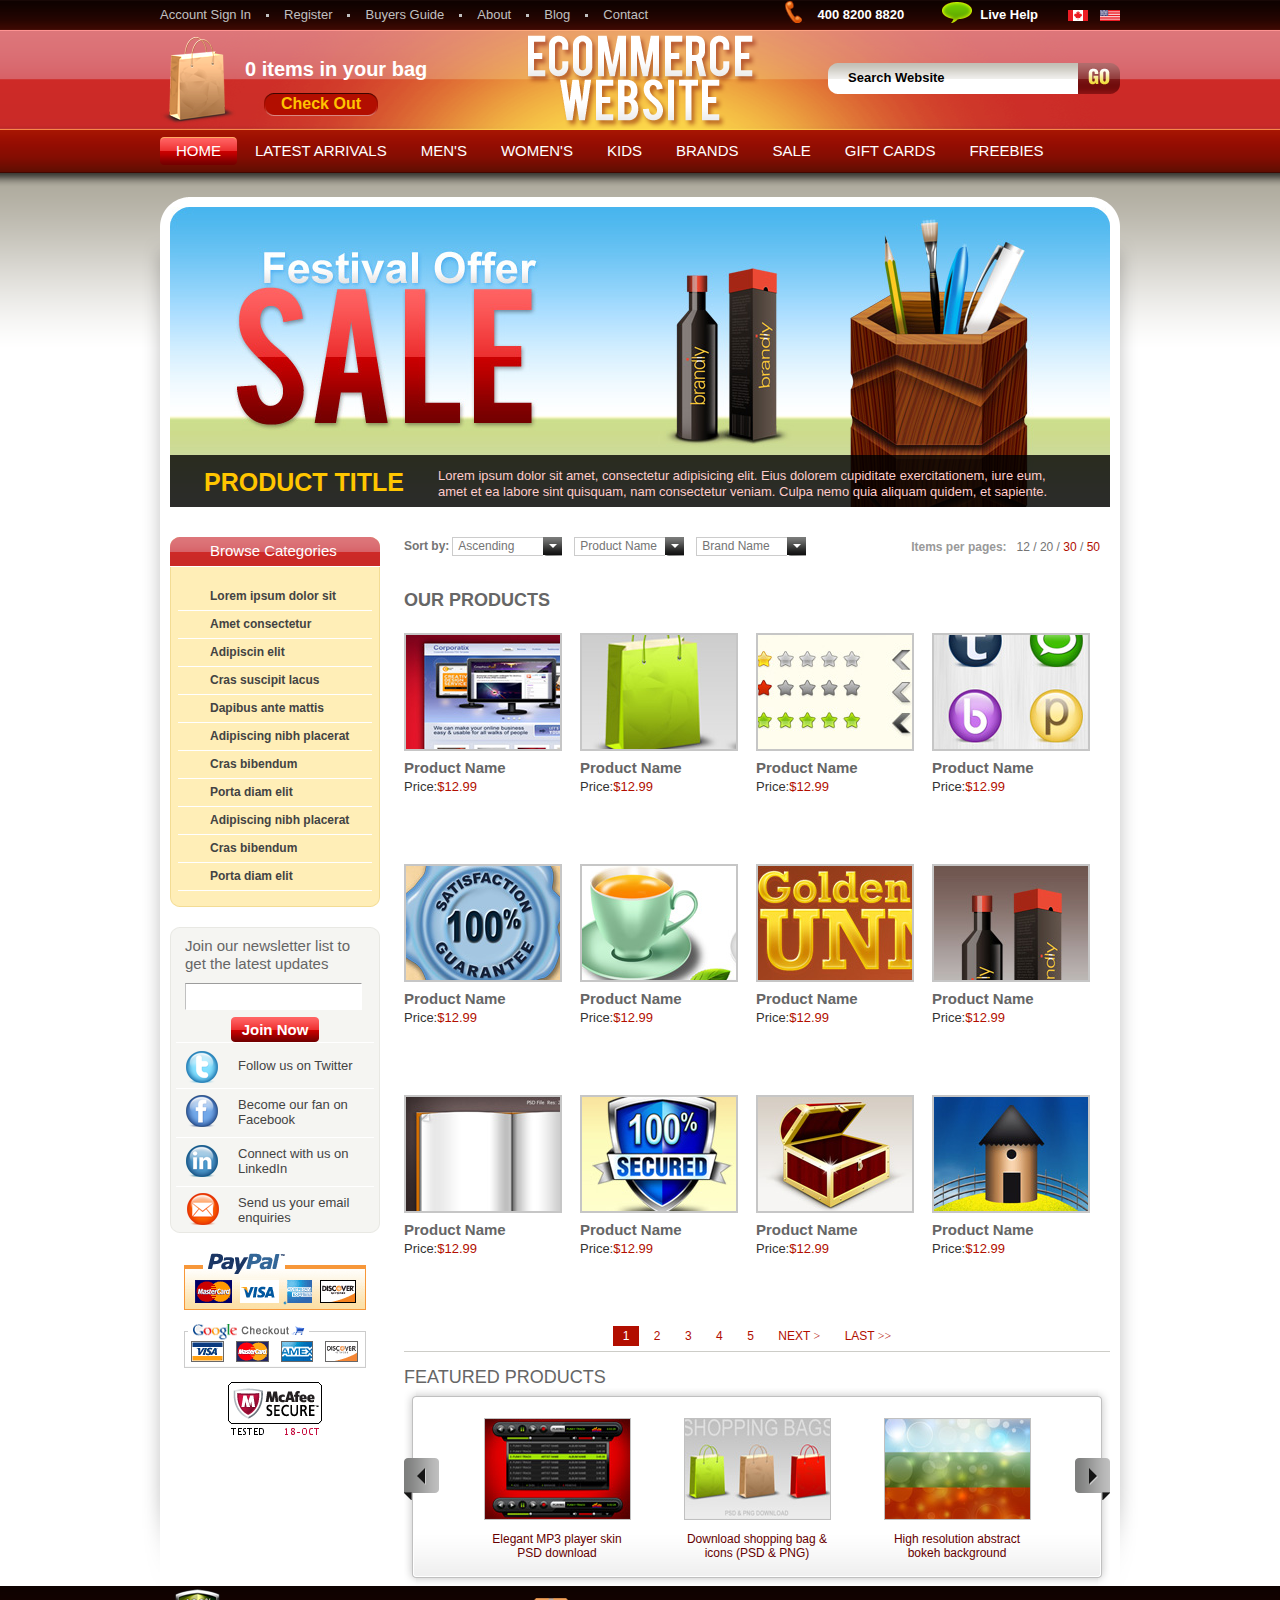
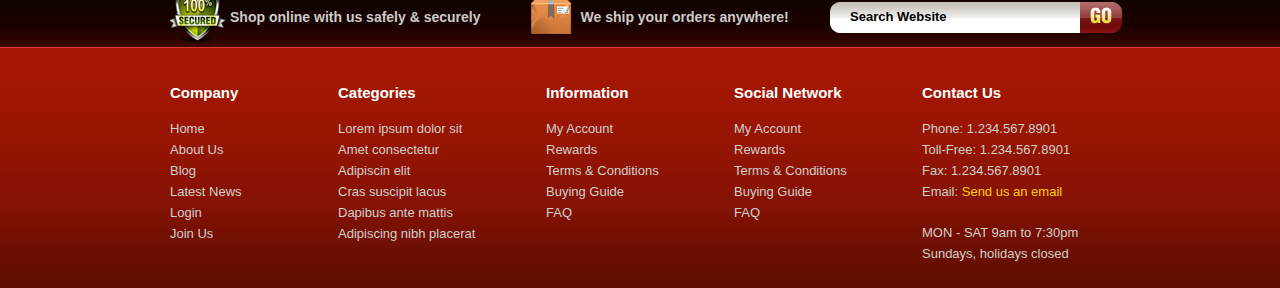
<file: Electronic Commerce Website/index.html>
<!DOCTYPE html>
<html lang="en">
<head>
	<meta charset="UTF-8">
	<title>Electronic Commerce</title>
	<link rel="stylesheet" type="text/css" href="./style/ec.css">
</head>
<body>
	<div id="top">
		<ul class="top_menu">
			<li><a href="#">Account Sign In</a></li>
			<li><a href="#">Register</a></li>
			<li><a href="#">Buyers Guide</a></li>
			<li><a href="#">About</a></li>
			<li><a href="#">Blog</a></li>
			<li class="none"><a href="#">Contact</a></li>
		</ul>
		<ul class="top_bar">
			<li class="phone">400 8200 8820</li>
			<li class="help"><a href="#">Live Help</a></li>
			<li class="space"><a href="#"><img src="./images/canada.gif" alt="加拿大" title="加拿大"></a></li>
			<li><a href="#"><img src="./images/america.gif" alt="美国" title="美国"></a></li>
		</ul>
	</div>

	<div id="header">
		<div id="shopping">
			<p>0 items in your bag</p>
			<a href="#">Check Out</a>
		</div>
		<!-- logo title针对SEO   -->
		<h1 title="ecommerce website"><a href="#"><img src="./images/logo.png" alt="logo"></a></h1>
		<!-- footer区域也有search，所以用class选择符 -->
		<div class="search">
			<form action="#">
				<input class="text" type="text" value="Search Website" />
				<!-- input type类型要复习！ -->
				<input class="btn" type="submit" value="" />
			</form>
		</div>
	</div>

	<ul id="nav">
			<li class="active"><a href="#"><strong><span>HOME</span></strong></a></li>
			<li><a href="#"><strong><span>LATEST ARRIVALS</span></strong></a></li>
			<li><a href="#"><strong><span>MEN'S</span></strong></a></li>
			<li><a href="#"><strong><span>WOMEN'S</span></strong></a></li>
			<li><a href="#"><strong><span>KIDS</span></strong></a></li>
			<li><a href="#"><strong><span>BRANDS</span></strong></a></li>
			<li><a href="#"><strong><span>SALE</span></strong></a></li>
			<li><a href="#"><strong><span>GIFT CARDS</span></strong></a></li>
			<li><a href="#"><strong><span>FREEBIES</span></strong></a></li>
	</ul>

	<div id="content">
		<div class="content_top">
			<div class="content_bottom">
				<!-- banner部分 -->
				<div id="ad">
					<a href="#"><img src="./images/ad-1.jpg"></a>
					<div class="text">
						<h2>PRODUCT TITLE</h2>
						<p>Lorem ipsum dolor sit amet, consectetur adipisicing elit. Eius dolorem cupiditate exercitationem, iure eum, amet et ea labore sint quisquam, nam consectetur veniam. Culpa nemo quia aliquam quidem, et sapiente.</p>
					</div>
					<div class="bg"></div>
				</div>
				<!-- main content部分 -->
				<div id="main" class="clearfix">
					<!-- 侧栏 -->
					<div id="side">
						<!-- Browse Categories部分 -->
						<div class="module_menu">
							<h2><strong><span>Browse Categories</span></strong></h2>
							<div class="list">
								<ul>
									<li><a href="#">Lorem ipsum dolor sit</a></li>
	                                <li><a href="#">Amet consectetur</a></li>
	                                <li><a href="#">Adipiscin elit</a></li>
	                                <li><a href="#">Cras suscipit lacus</a></li>
	                                <li><a href="#">Dapibus ante mattis</a></li>
	                                <li><a href="#">Adipiscing nibh placerat</a></li>
	                                <li><a href="#">Cras bibendum</a></li>
	                                <li><a href="#">Porta diam elit</a></li>
	                                <li><a href="#">Adipiscing nibh placerat</a></li>
	                                <li><a href="#">Cras bibendum</a></li>
	                                <li><a href="#">Porta diam elit</a></li>
								</ul>
							</div>
						</div>
						<!-- Join Now部分 -->
						<div class="module_connect">
							<div class="module_t">
								<div class="module_b">
									<div class="module_join">
										<p>Join our newsletter list to get the latest updates</p>
										<div class="module_form">
											<form action="#">
												<input class="text" type="text" />
												<input class="btn" type="submit" value="Join Now" />
											</form>
										</div>
									</div>
									<ul class="module_list">
										<li class="space1">Follow us on Twitter</li>
										<li class="space2">Become our fan on Facebook</li>
										<li class="space3">Connect with us on LinkedIn</li>
										<li class="space4">Send us your email enquiries</li>
									</ul>
								</div>
							</div>
						</div>
						<!-- payment部分 -->
						<div id="payment">
							<a href="#"><img src="./images/paypal.gif" alt="paypal"></a>
							<a href="#"><img src="./images/google_checkout.gif" alt="google_checkout"></a>
							<a href="#"><img src="./images/mcafee.gif" alt="mcafee"></a>
						</div>
					</div>
					<!-- 右侧wrap区域 -->
					<div id="wrap">
						<!-- sort -->
						<div class="sort">
							<dl>
								<dt>Sort by:</dt>
								<dd>
									<h2>Ascending</h2>
									<a href="javascript:;"></a>
									<ul>
										<li>page-1</li>
										<li>page-2</li>
										<li>page-3</li>
									</ul>
								</dd>
								<dd>
									<h2>Product Name</h2>
									<a href="javascript:;"></a>
									<ul>
										<li>page-1</li>
										<li>page-2</li>
										<li>page-3</li>
									</ul>
								</dd>
								<dd>
									<h2>Brand Name</h2>
									<a href="javascript:;"></a>
									<ul>
										<li>page-1</li>
										<li>page-2</li>
										<li>page-3</li>
									</ul>
								</dd>
							</dl>
							<p>
								<strong>Items per pages:</strong>12 / 20 / <span>30</span> / <span>50</span>
							</p>
						</div>
						<!-- product-list -->
						<div class="product">
							<h2 class="title">OUR PRODUCTS</h2>
							<ul>
								<li>
									<div class="product_img"><a href="#"><img src="./images/products/1.jpg" alt="product_1"></a></div>
									<h2><a href="#">Product Name</a></h2>
									<p>Price:<span>$12.99</span></p>
								</li>
								<li>
									<div class="product_img"><a href="#"><img src="./images/products/2.jpg" alt="product_2"></a></div>
									<h2><a href="#">Product Name</a></h2>
									<p>Price:<span>$12.99</span></p>
								</li>
								<li>
									<div class="product_img"><a href="#"><img src="./images/products/3.jpg" alt="product_3"></a></div>
									<h2><a href="#">Product Name</a></h2>
									<p>Price:<span>$12.99</span></p>
								</li>
								<li>
									<div class="product_img"><a href="#"><img src="./images/products/4.jpg" alt="product_4"></a></div>
									<h2><a href="#">Product Name</a></h2>
									<p>Price:<span>$12.99</span></p>
								</li>
								<li>
									<div class="product_img"><a href="#"><img src="./images/products/5.jpg" alt="product_5"></a></div>
									<h2><a href="#">Product Name</a></h2>
									<p>Price:<span>$12.99</span></p>
								</li>
								<li>
									<div class="product_img"><a href="#"><img src="./images/products/6.jpg" alt="product_6"></a></div>
									<h2><a href="#">Product Name</a></h2>
									<p>Price:<span>$12.99</span></p>
								</li>
								<li>
									<div class="product_img"><a href="#"><img src="./images/products/7.jpg" alt="product_7"></a></div>
									<h2><a href="#">Product Name</a></h2>
									<p>Price:<span>$12.99</span></p>
								</li>
								<li>
									<div class="product_img"><a href="#"><img src="./images/products/8.jpg" alt="product_8"></a></div>
									<h2><a href="#">Product Name</a></h2>
									<p>Price:<span>$12.99</span></p>
								</li>
								<li>
									<div class="product_img"><a href="#"><img src="./images/products/9.jpg" alt="product_9"></a></div>
									<h2><a href="#">Product Name</a></h2>
									<p>Price:<span>$12.99</span></p>
								</li>
								<li>
									<div class="product_img"><a href="#"><img src="./images/products/10.jpg" alt="product_10"></a></div>
									<h2><a href="#">Product Name</a></h2>
									<p>Price:<span>$12.99</span></p>
								</li>
								<li>
									<div class="product_img"><a href="#"><img src="./images/products/11.jpg" alt="product_11"></a></div>
									<h2><a href="#">Product Name</a></h2>
									<p>Price:<span>$12.99</span></p>
								</li>
								<li>
									<div class="product_img"><a href="#"><img src="./images/products/12.jpg" alt="product_12"></a></div>
									<h2><a href="#">Product Name</a></h2>
									<p>Price:<span>$12.99</span></p>
								</li>
							</ul>
							<!-- page -->
							<div class="page">
								<a href="#" class="active">1</a>
								<a href="#">2</a>
								<a href="#">3</a>
								<a href="#">4</a>
								<a href="#">5</a>
								<a href="#">NEXT <span>></span></a>
								<a href="#">LAST <span>>></span></a>
							</div>
						</div>
						<!-- FEATURED PRODUCTS -->
						<div class="scroll">
							<h2 class="title">FEATURED PRODUCTS</h2>
							<div class="scroll_center">
								<div class="scroll_left">
									<div class="scroll_right">
										<a href="#" class="scroll_prev">prev</a>
										<a href="#" class="scroll_next">next</a>
										<div class="scroll_pic">
											<ul>
												<li>
													<div class="product_img"><a href="#"><img src="./images/scroll/1.jpg" alt="product1"></a></div>
													<p>Elegant MP3 player skin PSD download</p>
												</li>
												<li>
													<div class="product_img"><a href="#"><img src="./images/scroll/2.jpg" alt="product1"></a></div>
													<p>Download shopping bag & icons (PSD & PNG)</p>
												</li>
												<li>
													<div class="product_img"><a href="#"><img src="./images/scroll/3.jpg" alt="product1"></a></div>
													<p>High resolution abstract bokeh background</p>
												</li>
											</ul>
										</div>
									</div>
								</div>
							</div>
						</div>
					</div>

				</div>
			</div>
		</div>	
	</div>
	<!-- footer -->
	<div id="footer">
		<!-- footer_info -->
		<div class="footer_info">
			<p class="icon1">Shop online with us safely & securely</p>
			<p class="icon2">We ship your orders anywhere!</p>
			<div class="search">
				<form action="#">
					<input class="text" type="text" value="Search Website" />
					<!-- input type类型要复习！ -->
					<input class="btn" type="submit" value="" />
				</form>
			</div>
		</div>
		<!-- footer_link -->
		<div class="footer_link">
			<dl>
		    	<dt>Company</dt>
		        <dd><a href="#">Home</a></dd>
		        <dd><a href="#">About Us</a></dd>
		        <dd><a href="#">Blog</a></dd>
		        <dd><a href="#">Latest News</a></dd>
		        <dd><a href="#">Login</a></dd>
		        <dd><a href="#">Join Us</a></dd>
		    </dl>
			<dl class="pos">
		    	<dt>Categories</dt>
		        <dd><a href="#">Lorem ipsum dolor sit</a></dd>
		        <dd><a href="#">Amet consectetur</a></dd>
		        <dd><a href="#">Adipiscin elit</a></dd>
		        <dd><a href="#">Cras suscipit lacus</a></dd>
		        <dd><a href="#">Dapibus ante mattis</a></dd>
		        <dd><a href="#">Adipiscing nibh placerat</a></dd>
		    </dl>
			<dl>
		    	<dt>Information</dt>
		        <dd><a href="#">My Account</a></dd>
		        <dd><a href="#">Rewards</a></dd>
		        <dd><a href="#">Terms & Conditions</a></dd>
		        <dd><a href="#">Buying Guide</a></dd>
		        <dd><a href="#">FAQ</a></dd>
		    </dl>
			<dl>
		    	<dt>Social Network</dt>
		        <dd><a href="#">My Account</a></dd>
		        <dd><a href="#">Rewards</a></dd>
		        <dd><a href="#">Terms & Conditions</a></dd>
		        <dd><a href="#">Buying Guide</a></dd>
		        <dd><a href="#">FAQ</a></dd>
		    </dl>
			<dl>
		    	<dt>Contact Us</dt>
		        <dd><a href="#">Phone: 1.234.567.8901</a></dd>
		        <dd><a href="#">Toll-Free: 1.234.567.8901</a></dd>
		        <dd><a href="#">Fax: 1.234.567.8901</a></dd>
		        <dd><a href="#">Email: <span>Send us an email</span></a></dd>
		        <dd class="space"><a href="#">MON - SAT 9am to 7:30pm</a></dd>
		        <dd><a href="#">Sundays, holidays closed</a></dd>
		    </dl>	
		</div>
	</div>
</body>
</html>
</file>
<file: Electronic Commerce Website/style/ec.css>
/*样式重置*/
body,ul,p,h1,h2,h3,h4,dl,dd,form,input,textarea,select{padding: 0;	margin: 0; font-family: arial;}
li{list-style: none;}
img{border: none;}
a{text-decoration: none;}
a:hover{text-decoration: underline;}

/*top背景*/
body{background: #fff url(../images/body_bg.png) repeat-x;}

/*top区域*/
#top{width: 960px; margin: 0 auto; height: 30px; line-height: 30px; font-size: 13px;}

.top_menu{float: left;}
.top_menu ul{}
.top_menu li{float: left; padding-right: 18px; margin-right: 15px; background: url(../images/top_bg.gif) no-repeat right 14px;}
.top_menu a{color: #c0c0c0;}
.top_menu a:hover{color: #fff;}
.top_menu .none{background: none;}

.top_bar{float: right;}
.top_bar li{float: left;font-weight: bold; color: #fff; height: 30px; line-height: 30px;}
.top_bar .phone{background: url(../images/top_bg.gif) no-repeat 6px -15px; padding: 0 38px;}
.top_bar .help{background: url(../images/top_bg.gif) no-repeat 0 -46px; padding-left: 38px; margin-right: 30px;}
.top_bar .help a{color: #fff;}
.top_bar .space{margin-right: 12px;}
.top_bar img { float:left; position:relative; top:10px; }

/*header区域*/
#header{width: 960px; margin: 0 auto; height: 100px; background: url(); position: relative;background: url(../images/header_bg.png) no-repeat center 0;}
#shopping {width: 288px; height: 100px; background: url(../images/ico.png) no-repeat 0 7px;position: relative;}
#shopping p{color: #fff; font-size: 20px; font-weight: bold;position: absolute; top: 28px; left: 85px;}
#shopping a{color: #ffc200; font-weight: bold; position: absolute; top: 63px; left: 104px; text-align: center; width: 114px; height: 23px; line-height: 22px; background: url(../images/ico.png) no-repeat 0 -93px;}
#shopping a:hover{color: #ff9; text-decoration: none;}

#header h1{width: 238px; margin: 0 auto; position: absolute; top: 0; left: 50%; margin-left: -119px;}

/*.search选择器复用*/
.search{width:292px; height: 31px; background: url(../images/ico.png) no-repeat 0 -116px;}

#header .search{position: absolute; top: 33px; right: 0;}
.search .text{width: 210px;height: 30px; line-height: 30px;background: none; border: none; float: left; margin-left: 20px; font-weight: bold; font-size: 13px; outline: none; }
.search .btn{width: 42px; height: 30px; float: right; border: none; background: none;}

/*nav区域*/
#nav{width: 960px; height: 43px; margin: 0 auto;}
#nav li{float: left; padding-top: 7px; margin-right: 2px;}
#nav a,#nav strong,#nav span{float: left; height: 29px; line-height: 28px;}
#nav a{color: #fff;font-size: 15px;}
#nav strong{font-weight: normal;}
#nav span{padding: 0 16px;}

#nav .active a,#nav a:hover{background: url(../images/nav_bg.png) repeat-x 0 -29px;}
#nav .active strong,#nav a:hover strong{background: url(../images/nav_bg.png) no-repeat 0 0;}
#nav .active span,#nav a:hover span{background: url(../images/nav_bg.png) no-repeat right -58px;}

/*content背景区域*/
#content{width: 1000px; background: url(../images/content_bg.png) repeat-y -2000px 0; margin: 24px auto 0;}
#content .content_top{width: 1000px; background: url(../images/content_bg.png) no-repeat; }
#content .content_bottom{width: 1000px; background: url(../images/content_bg.png) no-repeat -1000px bottom; padding-top: 10px; }

/*banner ad区域*/
#ad{width: 940px; height: 300px; position: relative; margin: 0 auto; }
#ad a, #ad h2, #ad p ,#ad .bg{position: absolute;}
/*#ad a{width:940px; height: 300px; margin: 0 auto; top: 10px;}*/
#ad .text{}
.text h2{color: #ffc600; font-size: 25px; left: 0; bottom: 10px; z-index: 3; text-align: center; width: 268px; }
.text p{color: #ffcccc; font-size: 13px; left: 268px; bottom: 7px; z-index: 3; width: 630px; line-height: 16px;}
#ad .bg{width: 940px; height: 52px; bottom: 0; left: 0; background: #000; filter: alpha(opacity: 80); opacity: 0.8; z-index: 1;}

/*main区域*/
#main{width: 940px; margin: 0 auto; padding-top: 30px; }
#side{float: left; width: 210px; }
#wrap{float: right; width: 706px; }
/*清除浮动*/
.clearfix{zoom:1;}
.clearfix:after{content: ""; display: block; clear: both; }
/*侧栏背景*/
#side .module_menu{margin-bottom: 20px;}
.module_menu h2{height: 29px; background: url(../images/module_menu_h2_bg.png) repeat-x 0 -58px; font-size: 15px; color: #fff; margin-bottom: 1px; }
.module_menu strong{display: block; height: 29px; background: url(../images/module_menu_h2_bg.png) no-repeat 0 -29px;  }
.module_menu span{display: block; height: 29px; background: url(../images/module_menu_h2_bg.png) no-repeat right 0; line-height: 28px; font-size: 15px; font-weight: normal; text-indent: 40px; }
/*侧栏列表*/
#side .list{background: url(../images/wrap_bg.gif) repeat-y -210px 0; }
.list ul{background: url(../images/wrap_bg.gif) no-repeat 0 bottom; padding: 16px 8px;}
.list li{}
.list a{font-weight: bold; font-size: 12px; color: #434343; text-decoration: none; border-bottom: 1px solid #fff; height: 27px; line-height: 26px; display: block; text-indent: 32px;}
.list a:hover{color: #b20e00; background: #f9de88; border-bottom: 1px solid #963; }
/*Join Now background自适应*/
.module_connect{background: url(../images/wrap_bg.gif) repeat-y -630px 0; margin-bottom: 20px; }
.module_t{background: url(../images/wrap_bg.gif) no-repeat -420px 0; }
.module_b{background: url(../images/wrap_bg.gif) no-repeat -840px bottom; padding: 0 6px; }
/*Join Now form */
.module_connect .module_join{width:180px; margin: 0 auto; }
.module_join p{color: #666; font-size: 15px; line-height: 18px; padding: 10px 0; text-align: left;  }
.module_join .text{border: 1px solid #fff; border-left: 1px solid #c0c0c0; border-top: 1px solid #9c9c9c; width: 175px; height: 25px; line-height: 25px; margin-bottom: 7px;}
.module_join .btn{width: 88px; height: 25px; border: none; background: url(../images/ico.png) no-repeat 0 -147px; color: #fff; font-size: 15px; font-weight: bold; margin: 0 auto; display: block; }
/*Join Now list*/
.module_list{background: url(../images/ico.png) no-repeat 10px -172px; }
.module_list li{border-top: 1px solid #fff; font-size: 13px; color: #434343; line-height: 15px; padding-left: 62px; }
.module_list .space1{height: 45px; line-height: 45px; }
.module_list .space2{height: 40px; padding-top: 8px; }
.module_list .space3{height: 40px; padding-top: 8px; }
.module_list .space4{height: 38px; padding-top: 8px; }
/*payment*/
#payment{text-align: center; }
#payment a{display: block; margin-bottom: 10px;}

/*wrap*/
/*sort*/
.sort{height: 20px; }
.sort dl{float: left; }
.sort dt{float: left; font-size: 12px; color: #747474; font-weight: bold; line-height: 19px; margin-right: 3px; }
.sort dd{width: 110px; height: 19px; position: relative; float: left; margin-right: 12px; }
.sort h2{width: 90px; height: 17px; line-height: 17px; font-weight: normal; font-size: 12px; color: #747474; text-indent: 5px; border: 1px solid #ccc; border-right: none; }
.sort dd a{width: 19px; height: 19px; background: url(../images/ico.png) no-repeat 0 -382px; position: absolute; top: 0; right: 0;}
.sort ul{display: none; }
.sort li{background: #ccc; padding:5px 0 0 5px; }
.sort p{float: right; font-size: 12px; line-height: 20px; color: #747474; padding-right: 10px; }
.sort strong{color: #999; margin-right: 10px; }
.sort span{color: #b20e00; }
/*product_list*/
.product{margin-top: 28px; }
.product .title{font-size: 18px; font-weight: bold; color: #666666; line-height: 30px; }
.product ul{margin-top: 18px; }
.product li{float: left; margin-bottom: 48px; width: 176px; height: 183px; }
.product .product_img{width: 154px; height: 114px; border: 2px solid #c6c6c6;  }
.product_img a{}
.product_img img{}
.product h2{}
.product h2 a{text-decoration: none; font-size: 15px; color: #666666;}
.product p{color: #333333; font-size: 13px; }
.product p span{color: #b20e00; }
/*page*/
.page{text-align: center; padding-bottom:5px; border-bottom:1px solid #cdcdc8; margin-bottom:15px; }
.page a{font-size: 12px; color: #b20e00; height: 20px; line-height: 20px; display: inline-block; text-align: center; padding: 0 10px; }
.page a:hover{background-color: #b20e00; color: #fff; text-decoration: none; }
.page .active, .page .active:hover{background-color: #b20e00; color: #fff; }
.page span{font-family: "宋体"; }
/*FEATURED PRODUCTS*/
.scroll{}
.scroll .title{font-size: 18px; color: #666666; font-weight: normal; }
.scroll_center{background: url(../images/scroll_bg.png) repeat-x 0 -396px; height: 198px; position: relative; }
.scroll_left{background: url(../images/scroll_bg.png) no-repeat 0 -198px; height: 198px; }
.scroll_right{background: url(../images/scroll_bg.png) no-repeat right 0; height: 198px;  }
.scroll_prev, .scroll_next{position: absolute; width: 35px; height: 42px; top: 70px; text-indent: -3000px; }
.scroll_prev{background: url(../images/ico.png) no-repeat 0 -400px; left: 0;}
.scroll_next{background: url(../images/ico.png) no-repeat -35px -400px; right: 0;}
.scroll_pic{height: 150px; width: 600px; margin: 0 auto; position: relative; top: 30px; }
.scroll_pic ul{position: absolute; left: 0; top: 0; }
.scroll_pic li{float: left; width: 200px; }
.scroll_pic .product_img{width: 147px; margin: 0 auto 12px; }
.scroll_pic .product_img a{width: 145px; height: 100px; display: block; border: 1px solid #c0c0c0; }
.scroll_pic p{text-align: center; font-size: 12px; color: #660000; width: 147px; margin: 0 auto; }
/*footer*/
#footer{background: url(../images/footer_bg.png) repeat-x; height: 302px; }
/*footer_info*/
#footer .footer_info{margin: 0 auto; height: 62px; width: 940px; position: relative; }
.footer_info p{font-size: 14px; font-weight: bold; color: #cbcbcb; float: left; line-height: 62px; }
.footer_info .icon1{background: url(../images/ico.png) no-repeat 0 -443px; text-indent: 60px; margin-right: 50px; }
.footer_info .icon2{background: url(../images/ico.png) no-repeat 0 -503px; text-indent: 50px; }
#footer .search{position: absolute; left: 660px; top: 16px; }
/*footer_link*/
#footer .footer_link{width: 940px; margin: 0 auto; margin-top: 20px; }
.footer_link dl{float: left; width: 188px; }
.footer_link dt{font-size: 15px; font-weight: bold; color: #fff; line-height: 50px; }
.footer_link dd{line-height: 20px; }
.footer_link dd a{font-size: 13px; color: #cfcfcf; }
.footer_link dd a:hover{text-decoration: none; }
.footer_link span{color: #ffcc00; }
.footer_link .pos{position: relative; left: -20px; }
.footer_link .space{margin-top: 20px; }
</file>
